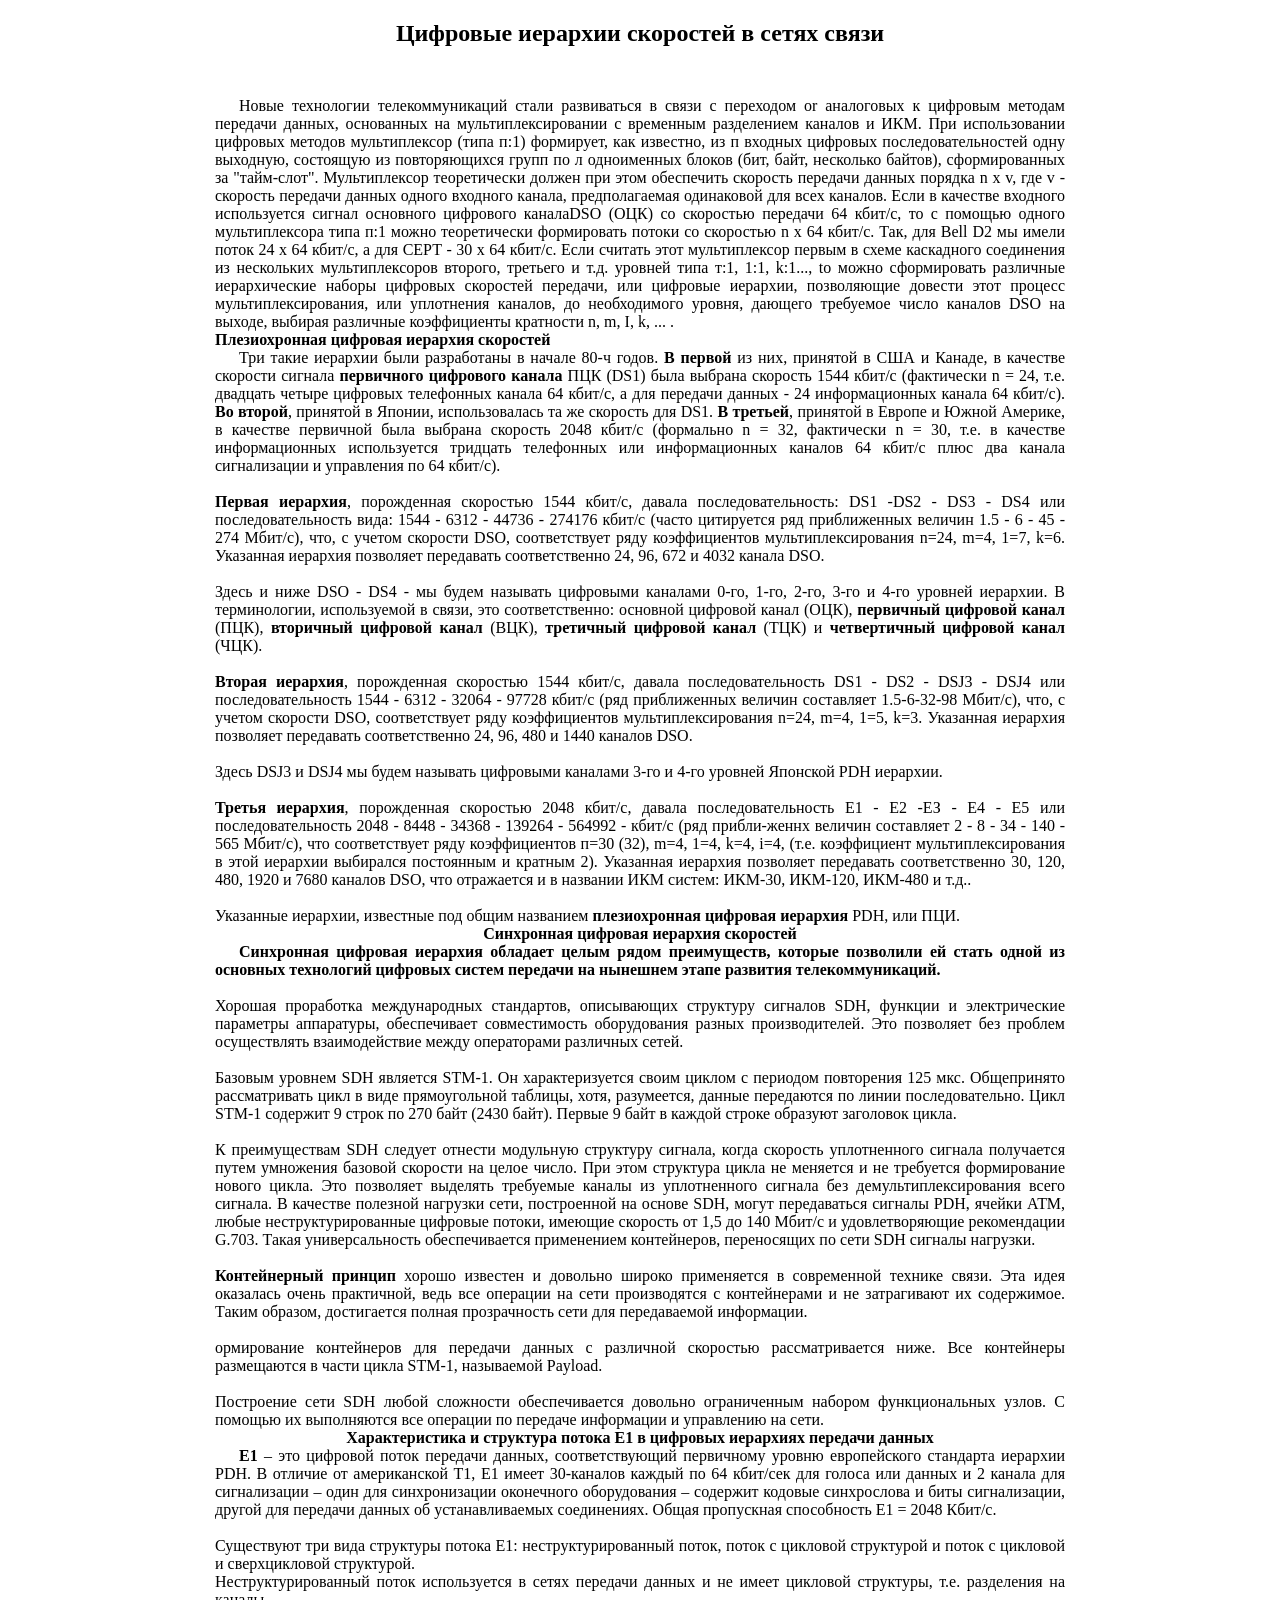
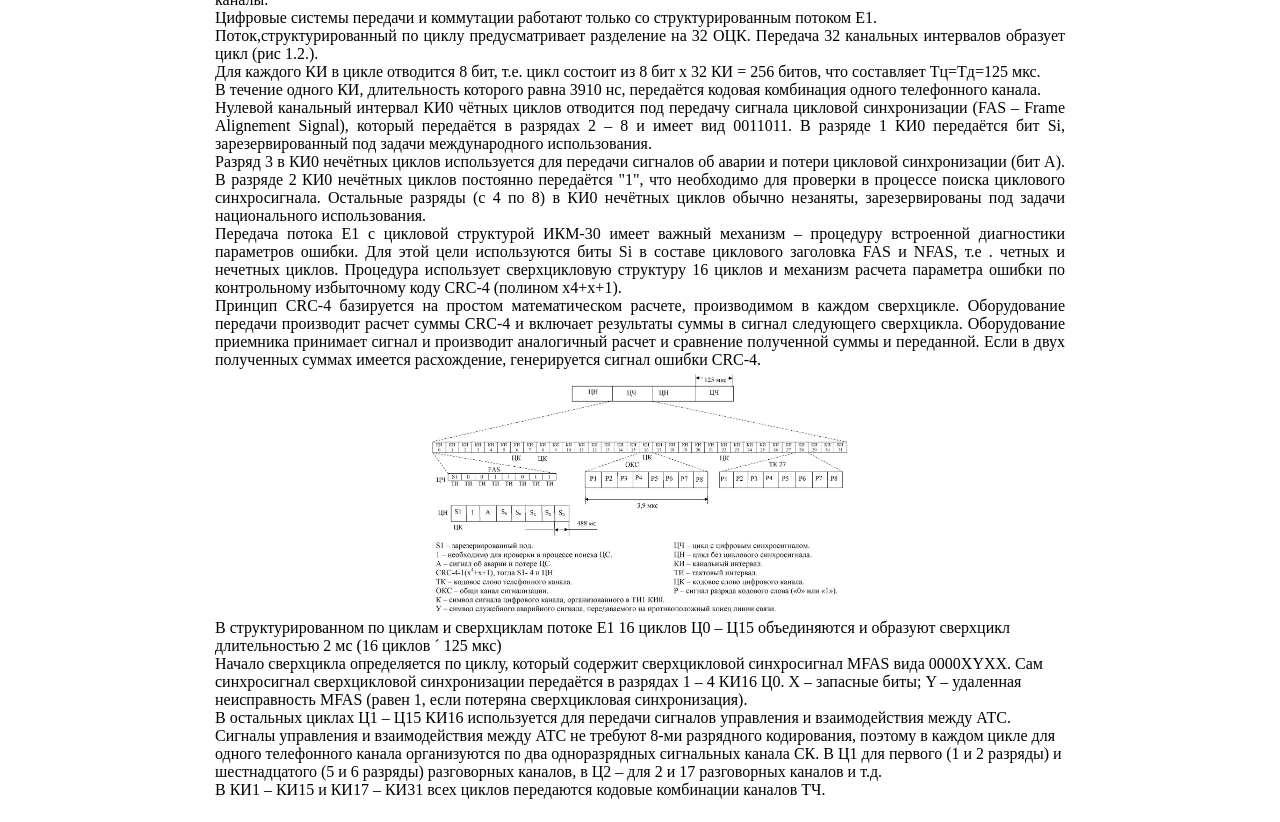
<file: lectures/11/index.html>
﻿<!DOCTYPE html>
<html lang="ru">
<head>
    <meta charset="UTF-8">
    <meta name="viewport" content="width=device-width, initial-scale=1.0">
    <!--<link rel="stylesheet" href="/css/style.css">-->
    <title>Цифровые иерархии скоростей в сетях связи. Плезиохронная цифровая иерархия скоросей. 
      Синхронная цифровая иерархия скоростей. Характеристика и структура потока E1 в цифровых иерархиях передачи данных.</title>
    <style>
        * {
            box-sizing: border-box;
            margin: 0;
            padding: 0;
        }

        section {
            max-width: 860px;
            margin: 0 auto;
            padding: 5px;
        }

        h1 {
            margin-top: 15px;
            margin-bottom: 50px;
            text-align: center;
        }

        .image {
            width: 100%;
            display: flex;
            justify-content: center;
            flex-direction: column;
            margin: 20px 0;
        }

        .image div {
            width: 100%;
            display: flex;
            justify-content: center;
        }

        .text {
            text-indent: 1.5em;
            text-align: justify;

        }

        h2 {
            margin-bottom: 2px;
            text-align: center;
        }

        hr {
            margin-top: 30px;
            margin-bottom: 30px;
        }
    </style>
<body>
  <section>

  <h1><strong>Цифровые иерархии скоростей в сетях связи</strong></h1>
  <p class="text">Новые технологии телекоммуникаций стали развиваться в связи с переходом or аналоговых к цифровым методам передачи данных, основанных на мультиплексировании с временным разделением каналов и ИКМ.
При использовании цифровых методов мультиплексор (типа п:1) формирует, как известно, из п входных цифровых последовательностей одну выходную, состоящую из повторяющихся групп по л одноименных блоков (бит, байт, несколько байтов), сформированных за "тайм-слот".
Мультиплексор теоретически должен при этом обеспечить скорость передачи данных порядка n х v, где v - скорость передачи данных одного входного канала, предполагаемая одинаковой для всех каналов.

Если в качестве входного используется сигнал основного цифрового каналаDSO (ОЦК) со скоростью передачи 64 кбит/с, то с помощью одного мультиплексора типа п:1 можно теоретически формировать потоки со скоростью n х 64 кбит/с. Так, для Bell D2 мы имели поток 24 х 64 кбит/с, а для СЕРТ - 30 х 64 кбит/с. Если считать этот мультиплексор первым в схеме каскадного соединения из нескольких мультиплексоров второго, третьего и т.д. уровней типа т:1, 1:1, k:1..., to можно сформировать различные иерархические наборы цифровых скоростей передачи, или цифровые иерархии, позволяющие довести этот процесс мультиплексирования, или уплотнения каналов, до необходимого уровня, дающего требуемое число каналов DSO на выходе, выбирая различные коэффициенты кратности n, m, I, k, ... .
  </p>
  <h4>Плезиохронная цифровая иерархия скоростей</h4>
  <div align="justify">
  </div>
  <p class="text">Три такие иерархии были разработаны в начале 80-ч годов. <b>В первой</b> из них, принятой в США и Канаде, в качестве скорости сигнала <b>первичного цифрового канала</b> ПЦК (DS1) была выбрана скорость 1544 кбит/с (фактически n = 24, т.е. двадцать четыре цифровых телефонных канала 64 кбит/с, а для передачи данных - 24 информационных канала 64 кбит/с). <b>Во второй</b>, принятой в Японии, использовалась та же скорость для DS1. <b>В третьей</b>, принятой в Европе и Южной Америке, в качестве первичной была выбрана скорость 2048 кбит/с (формально n = 32, фактически n = 30, т.е. в качестве информационных используется тридцать телефонных или информационных каналов 64 кбит/с плюс два канала сигнализации и управления по 64 кбит/с).<br><br>

<b>Первая иерархия</b>, порожденная скоростью 1544 кбит/с, давала последовательность: DS1 -DS2 - DS3 - DS4 или последовательность вида: 1544 - 6312 - 44736 - 274176 кбит/с (часто цитируется ряд приближенных величин 1.5 - 6 - 45 - 274 Мбит/с), что, с учетом скорости DSO, соответствует ряду коэффициентов мультиплексирования n=24, m=4, 1=7, k=6. Указанная иерархия позволяет передавать соответственно 24, 96, 672 и 4032 канала DSO.<br><br>

Здесь и ниже DSO - DS4 - мы будем называть цифровыми каналами 0-го, 1-го, 2-го, 3-го и 4-го уровней иерархии. В терминологии, используемой в связи, это соответственно: основной цифровой канал (ОЦК), <b>первичный цифровой канал</b> (ПЦК), <b>вторичный цифровой канал</b> (ВЦК), <b>третичный цифровой канал</b> (ТЦК) и <b>четвертичный цифровой канал</b> (ЧЦК).<br><br>

<b>Вторая иерархия</b>, порожденная скоростью 1544 кбит/с, давала последовательность DS1 - DS2 - DSJ3 - DSJ4 или последовательность 1544 - 6312 - 32064 - 97728 кбит/с (ряд приближенных величин составляет 1.5-6-32-98 Мбит/с), что, с учетом скорости DSO, соответствует ряду коэффициентов мультиплексирования n=24, m=4, 1=5, k=3. Указанная иерархия позволяет передавать соответственно 24, 96, 480 и 1440 каналов DSO.<br><br>

Здесь DSJ3 и DSJ4 мы будем называть цифровыми каналами 3-го и 4-го уровней Японской PDH иерархии.<br><br>

<b>Третья иерархия</b>, порожденная скоростью 2048 кбит/с, давала последовательность Е1 - E2 -ЕЗ - Е4 - Е5 или последовательность 2048 - 8448 - 34368 - 139264 - 564992 - кбит/с (ряд прибли-женнх величин составляет 2 - 8 - 34 - 140 - 565 Мбит/с), что соответствует ряду коэффициентов п=30 (32), m=4, 1=4, k=4, i=4, (т.е. коэффициент мультиплексирования в этой иерархии выбирался постоянным и кратным 2). Указанная иерархия позволяет передавать соответственно 30, 120, 480, 1920 и 7680 каналов DSO, что отражается и в названии ИКМ систем: ИКМ-30, ИКМ-120, ИКМ-480 и т.д..<br><br>

Указанные иерархии, известные под общим названием <b>плезиохронная цифровая иерархия</b> PDH, или ПЦИ. <br></p>
    
  <h4 align="center"> Синхронная цифровая иерархия скоростей</h4>
  <p class="text"><b>Синхронная цифровая иерархия обладает целым рядом преимуществ, которые позволили ей стать одной из основных технологий цифровых систем передачи на нынешнем этапе развития телекоммуникаций.</b><br><br>

Хорошая проработка международных стандартов, описывающих структуру сигналов SDH, функции и электрические параметры аппаратуры, обеспечивает совместимость оборудования разных производителей. Это позволяет без проблем осуществлять взаимодействие между операторами различных сетей.<br><br>
Базовым уровнем SDH является STM-1. Он характеризуется своим циклом с периодом повторения 125 мкс. Общепринято рассматривать цикл в виде прямоугольной таблицы, хотя, разумеется, данные передаются по линии последовательно. Цикл STM-1 содержит 9 строк по 270 байт (2430 байт). Первые 9 байт в каждой строке образуют заголовок цикла.<br><br>
К преимуществам SDH следует отнести модульную структуру сигнала, когда скорость уплотненного сигнала получается путем умножения базовой скорости на целое число. При этом структура цикла не меняется и не требуется формирование нового цикла. Это позволяет выделять требуемые каналы из уплотненного сигнала без демультиплексирования всего сигнала.
В качестве полезной нагрузки сети, построенной на основе SDH, могут передаваться сигналы PDH, ячейки АТМ, любые неструктурированные цифровые потоки, имеющие скорость от 1,5 до 140 Мбит/с и удовлетворяющие рекомендации G.703. Такая универсальность обеспечивается применением контейнеров, переносящих по сети SDH сигналы нагрузки.<br><br>
<b>Контейнерный принцип</b> хорошо известен и довольно широко применяется в современной технике связи. Эта идея оказалась очень практичной, ведь все операции на сети производятся с контейнерами и не затрагивают их содержимое. Таким образом, достигается полная прозрачность сети для передаваемой информации.<br><br>
ормирование контейнеров для передачи данных с различной скоростью рассматривается ниже. Все контейнеры размещаются в части цикла STM-1, называемой Payload.<br><br>
Построение сети SDH любой сложности обеспечивается довольно ограниченным набором функциональных узлов. С помощью их выполняются все операции по передаче информации и управлению на сети.
  </p>
 <h4 align="center">Характеристика и структура потока E1 в цифровых иерархиях передачи данных</h4>
 <p class="text"><b>Е1</b> – это цифровой поток передачи данных, соответствующий первичному уровню европейского стандарта иерархии PDH. В отличие от американской T1, E1 имеет 30-каналов каждый по 64 кбит/сек для голоса или данных и 2 канала для сигнализации – один для синхронизации оконечного оборудования – содержит кодовые синхрослова и биты сигнализации, другой для передачи данных об устанавливаемых соединениях. Общая пропускная способность E1 = 2048 Кбит/с.<br><br>
 	Существуют три вида структуры потока Е1: неструктурированный поток, поток с цикловой структурой и поток с цикловой и сверхцикловой структурой.<br>
 	Неструктурированный поток используется в сетях передачи данных и не имеет цикловой структуры, т.е. разделения на каналы.<br>

Цифровые системы передачи и коммутации работают только со структурированным потоком Е1.<br>

Поток,структурированный по циклу предусматривает разделение на 32 ОЦК. Передача 32 канальных интервалов образует цикл (рис 1.2.).<br>

Для каждого КИ в цикле отводится 8 бит, т.е. цикл состоит из 8 бит х 32 КИ = 256 битов, что составляет Тц=Тд=125 мкс.<br>

В течение одного КИ, длительность которого равна 3910 нс, передаётся кодовая комбинация одного телефонного канала.<br>

Нулевой канальный интервал КИ0 чётных циклов отводится под передачу сигнала цикловой синхронизации (FAS – Frame Alignement Signal), который передаётся в разрядах 2 – 8 и имеет вид 0011011. В разряде 1 КИ0 передаётся бит Si, зарезервированный под задачи международного использования.<br>

Разряд 3 в КИ0 нечётных циклов используется для передачи сигналов об аварии и потери цикловой синхронизации (бит А). В разряде 2 КИ0 нечётных циклов постоянно передаётся "1", что необходимо для проверки в процессе поиска циклового синхросигнала. Остальные разряды (с 4 по 8) в КИ0 нечётных циклов обычно незаняты, зарезервированы под задачи национального использования.<br>

Передача потока Е1 с цикловой структурой ИКМ-30 имеет важный механизм – процедуру встроенной диагностики параметров ошибки. Для этой цели используются биты Si в составе циклового заголовка FAS и  NFAS, т.е . четных и нечетных циклов. Процедура использует сверхцикловую структуру 16 циклов и механизм расчета параметра ошибки по контрольному избыточному коду CRC-4 (полином х4+х+1).<br>

Принцип CRC-4 базируется на простом математическом расчете, производимом в каждом сверхцикле. Оборудование передачи производит расчет суммы CRC-4 и включает результаты суммы в сигнал следующего сверхцикла. Оборудование приемника принимает сигнал и производит аналогичный расчет и сравнение полученной суммы и переданной. Если в двух полученных суммах имеется расхождение, генерируется сигнал ошибки  CRC-4.<br>

<p align="center"><img src="./potok.png"  width="50%" height="50%" alt="Рисунок 1"></p>


В структурированном по циклам и сверхциклам потоке Е1 16 циклов Ц0 – Ц15 объединяются и образуют сверхцикл длительностью 2 мс (16 циклов ´ 125 мкс)<br>

Начало сверхцикла определяется по циклу, который содержит сверхцикловой синхросигнал MFAS вида 0000XYXX. Сам синхросигнал сверхцикловой синхронизации передаётся в разрядах 1 – 4 КИ16 Ц0. X – запасные биты; Y – удаленная неисправность MFAS (равен 1, если потеряна сверхцикловая синхронизация).<br>

В остальных циклах Ц1 – Ц15 КИ16 используется для передачи сигналов управления и взаимодействия между АТС. Сигналы управления и взаимодействия между АТС не требуют 8-ми разрядного кодирования, поэтому в каждом цикле для одного телефонного канала организуются по два одноразрядных сигнальных канала СК. В Ц1 для первого (1 и 2 разряды) и шестнадцатого (5 и 6 разряды) разговорных каналов,  в Ц2 – для 2 и 17 разговорных каналов и т.д.<br>

В КИ1 – КИ15 и КИ17 – КИ31 всех циклов передаются кодовые комбинации каналов ТЧ.<br><br>
</section>
</body>
</html>
</file>
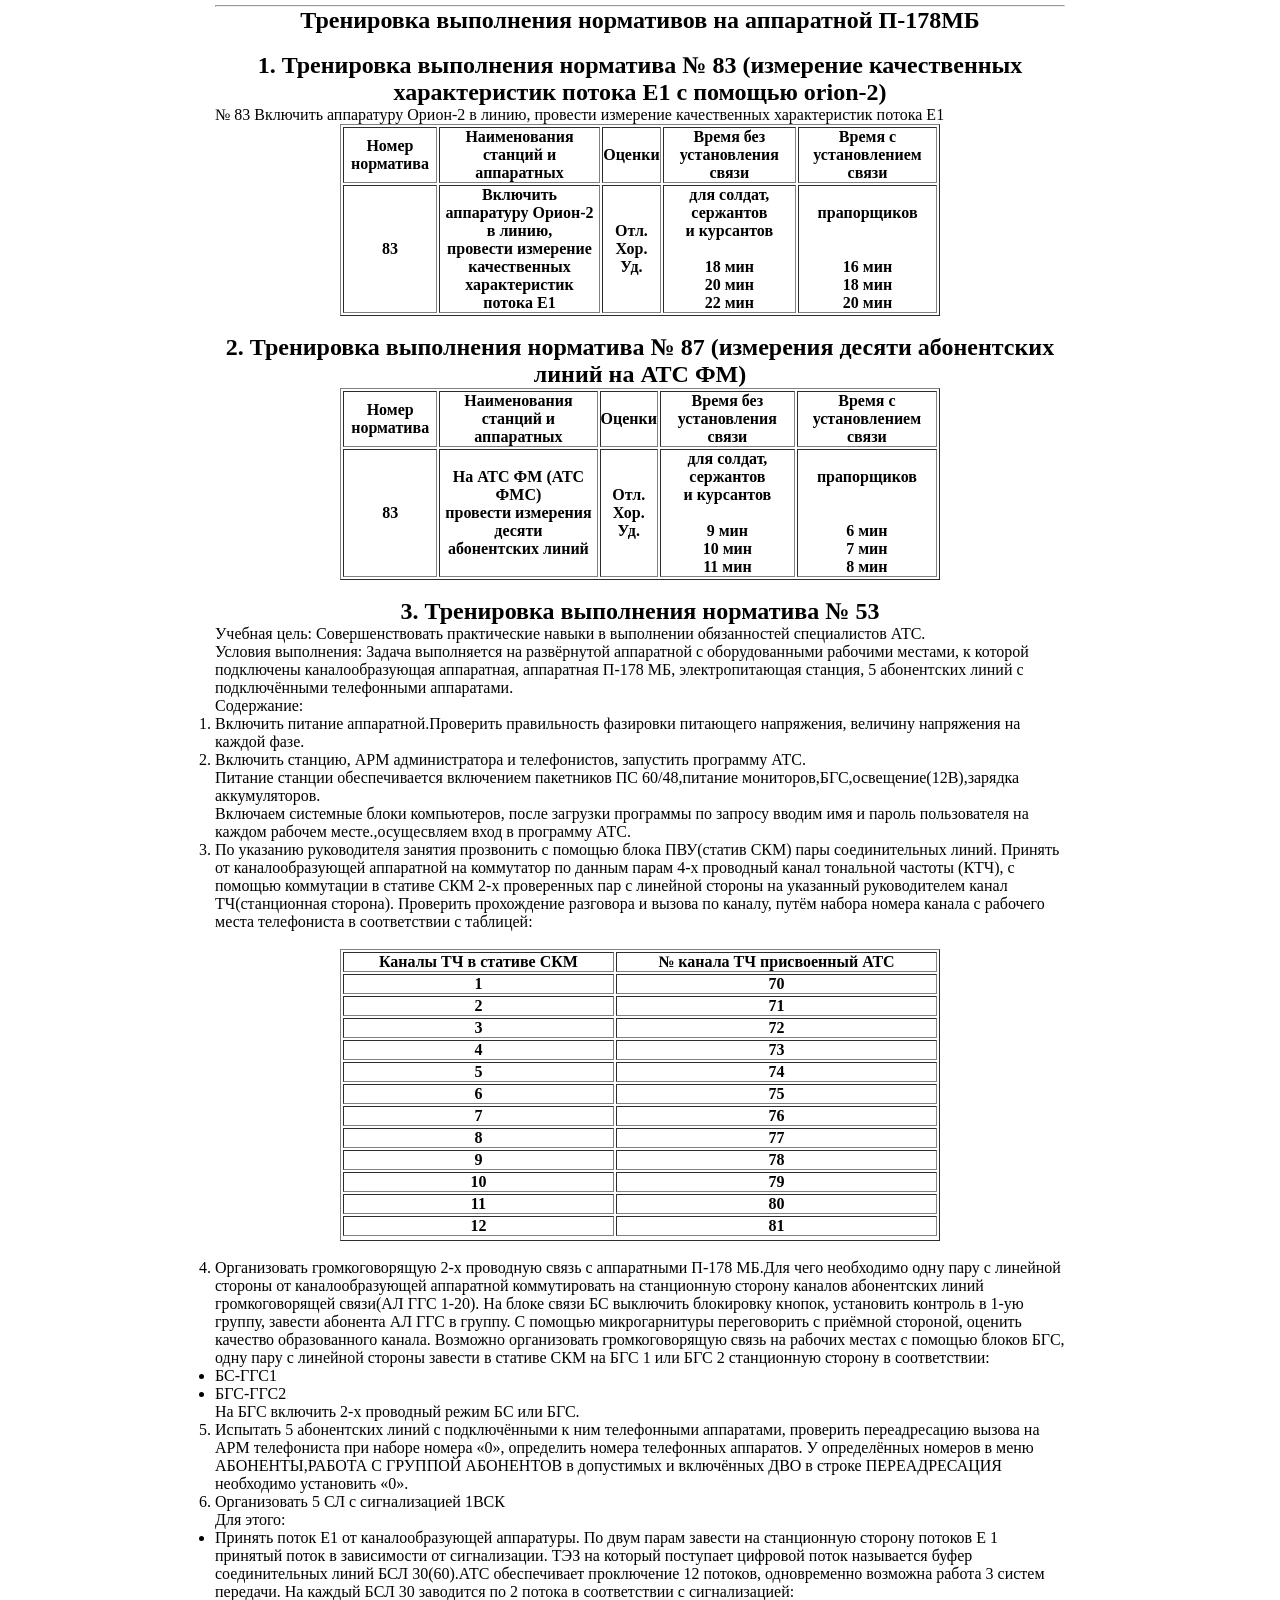
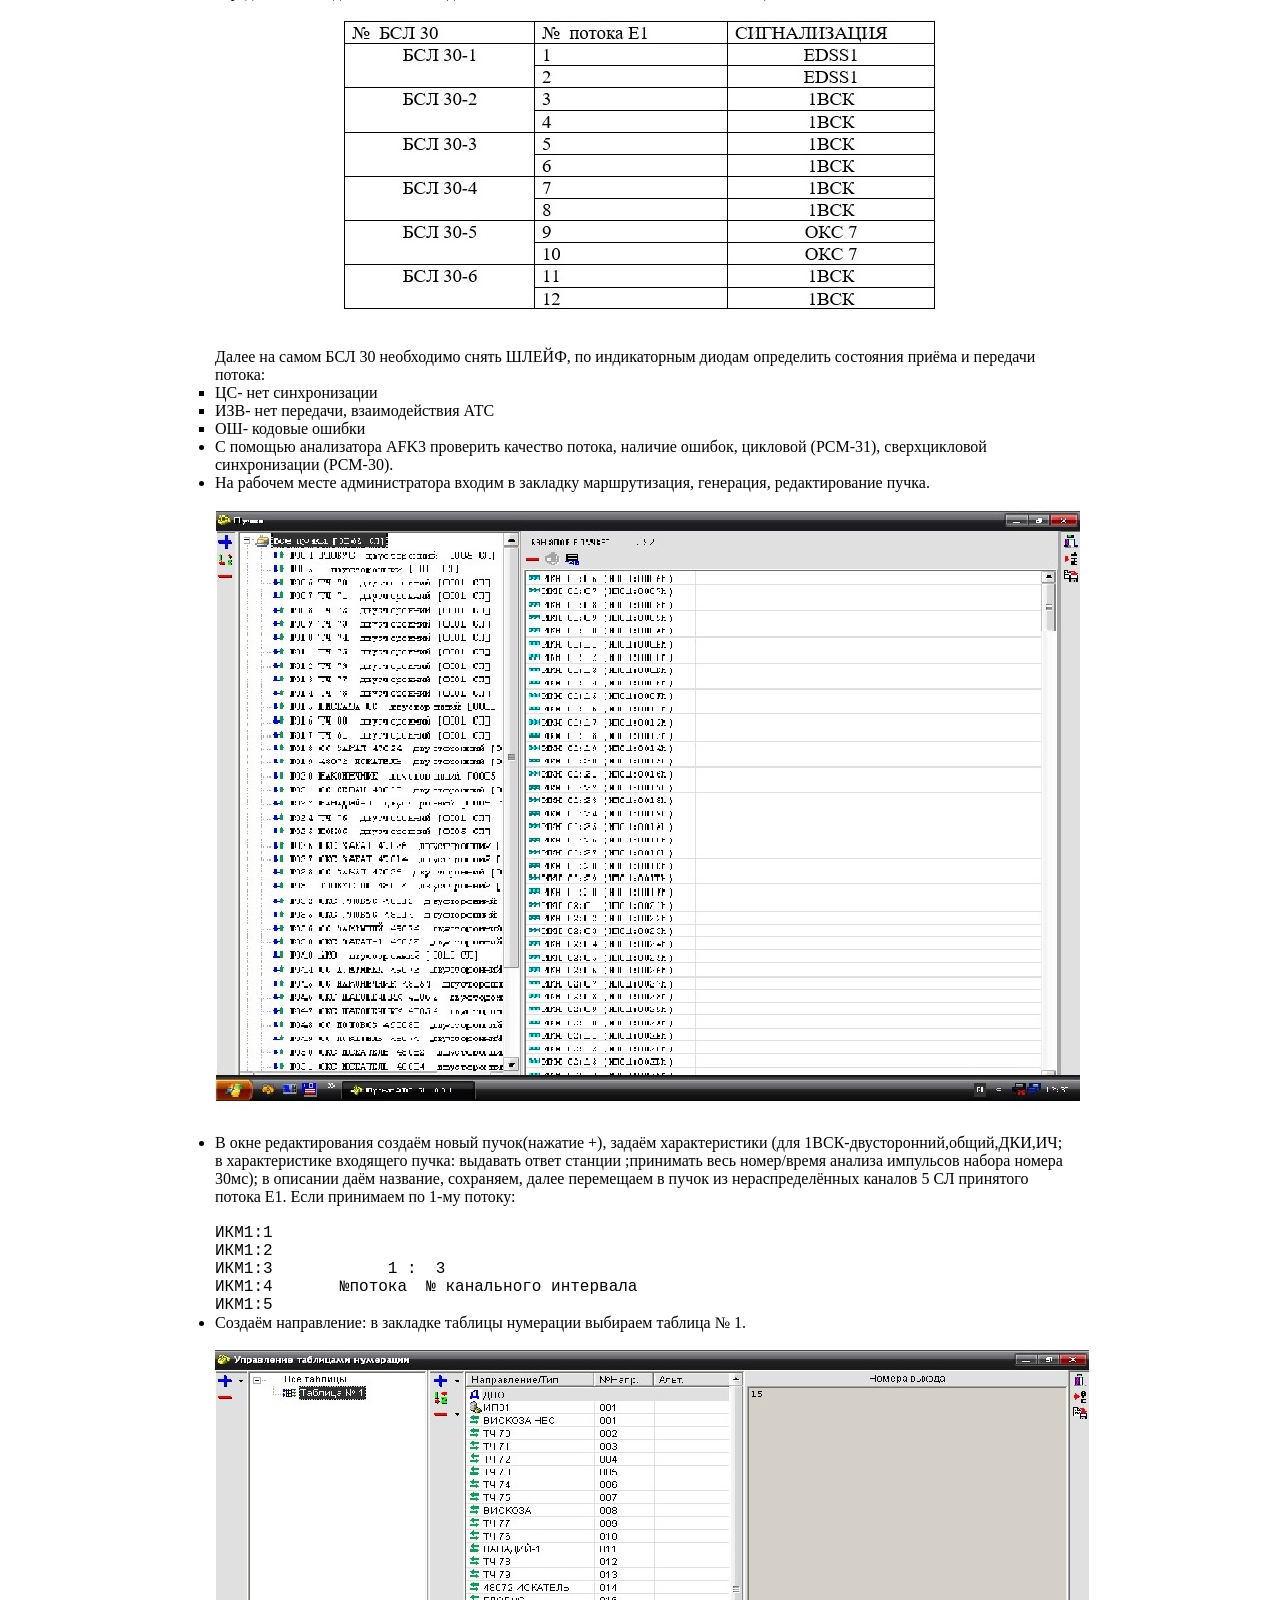
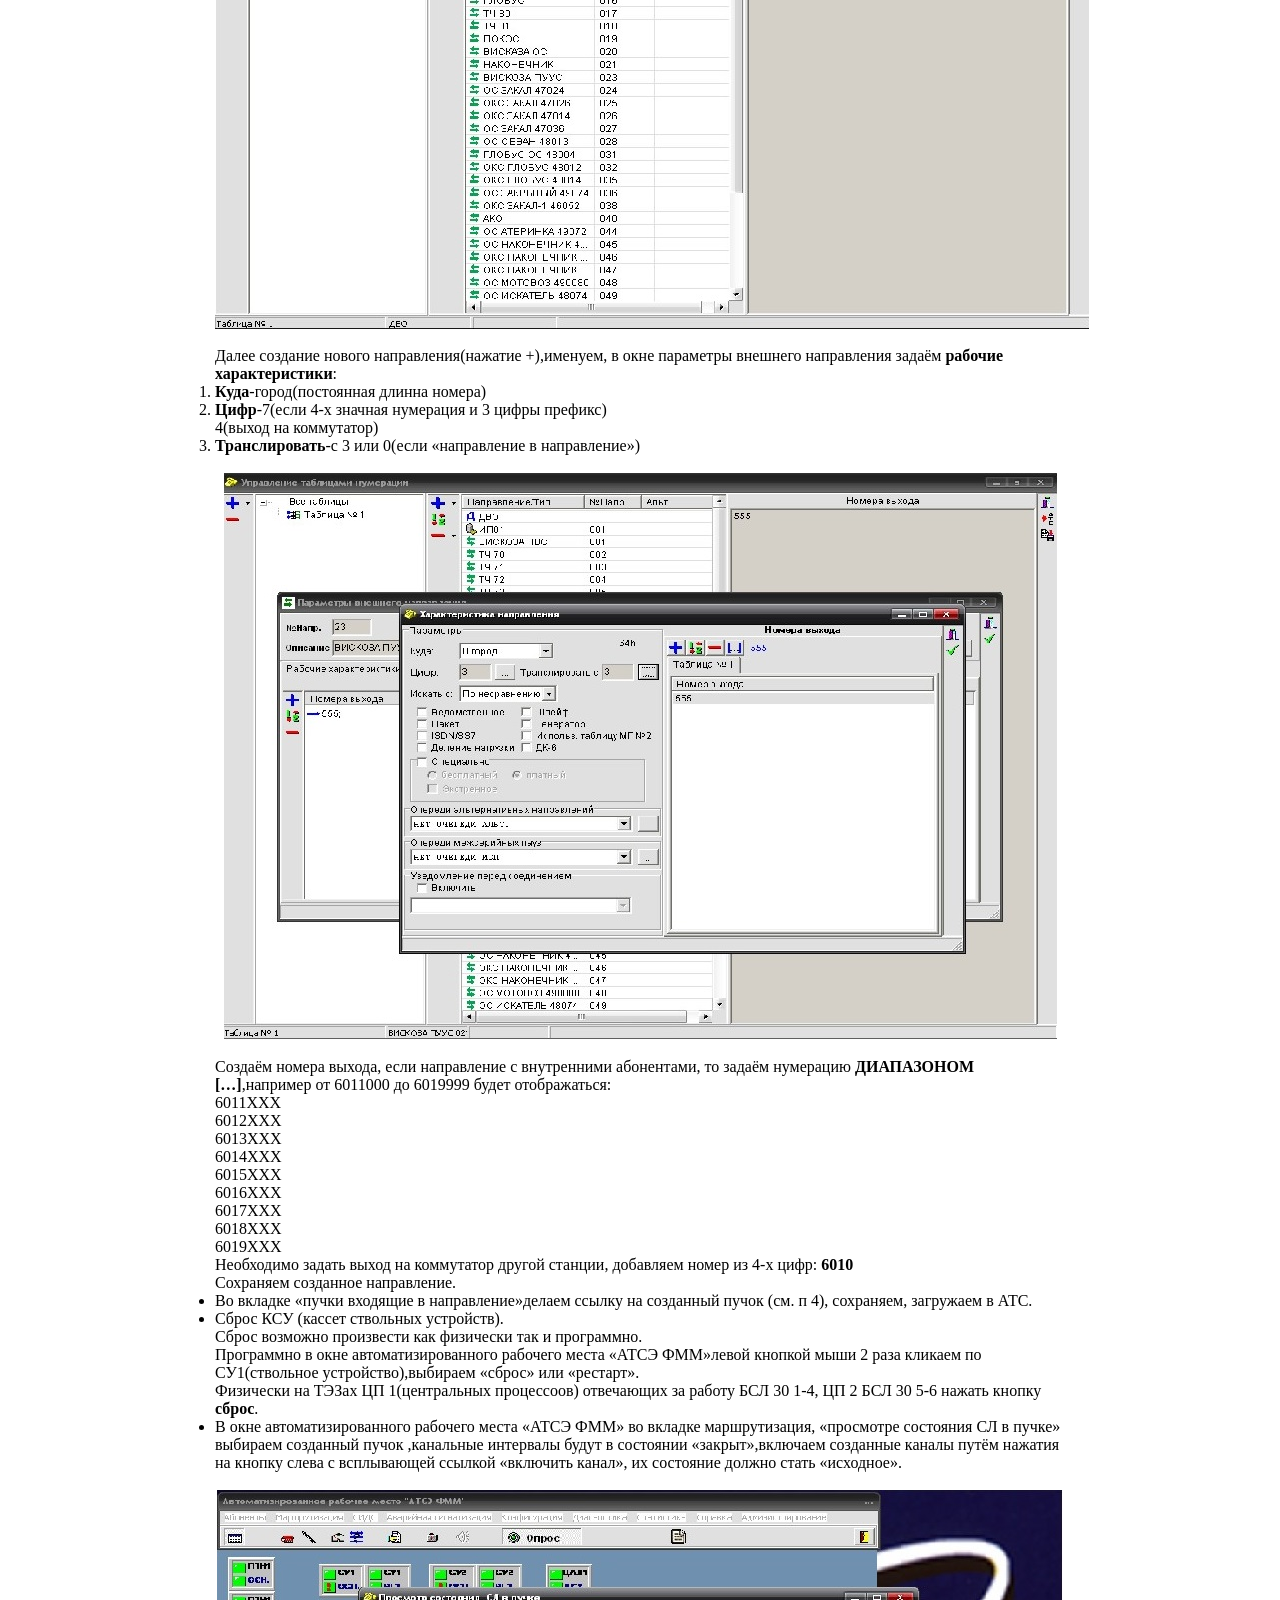
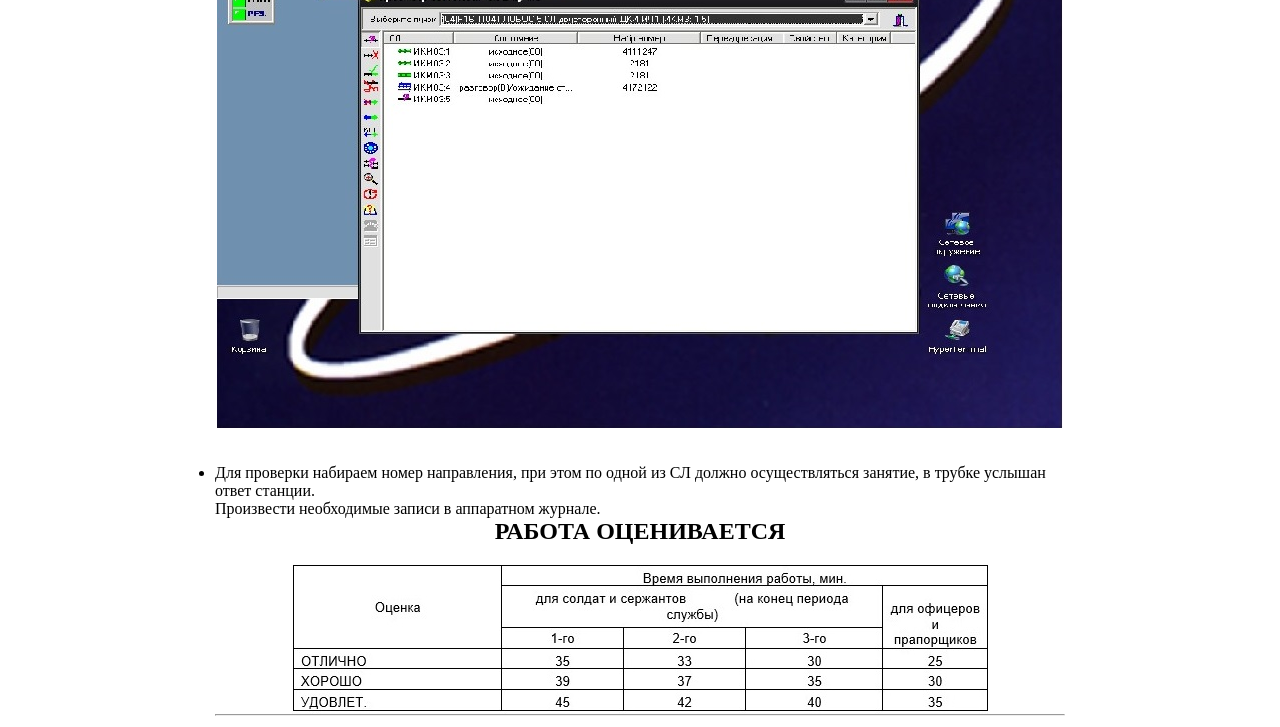
<file: lectures/17/index.html>
<html>
<head><title>Тренировка выполнения нормативов на аппаратной П-178МБ</title>
<style>
   * {
            box-sizing: border-box;
            margin: 0;
            padding: 0;
        }

        section {
            max-width: 860px;
            margin: 0 auto;
            padding: 5px;
        }

        h1 {
            margin-top: 15px;
            margin-bottom: 50px;
            text-align: center;
        }

        .image {
            width: 100%;
            display: flex;
            justify-content: center;
            flex-direction: column;
            margin: 20px 0px;
        }

        .image div{
            width: 100%;
            display: flex;
            justify-content: center;
            margin: 0 auto;
        }

        .text {
            text-indent: 1.5em;
            text-align: justify;
        }

        table {
          margin: 0 auto;
          width: 600px;
        }

        img {
          display: flex;
          justify-content: center;
          margin: 0 auto;
        }
  </style>
</head>
<body>
<section>
<hr><h2 align="center">Тренировка выполнения нормативов на аппаратной П-178МБ</h2>
<br>
<h2 align="center">1. Тренировка выполнения норматива № 83 (измерение качественных характеристик потока Е1 с помощью orion-2)</h2>
<p>№ 83 Включить аппаратуру Орион-2 в линию, провести измерение качественных характеристик потока Е1</p>
<table align="center" border="1">
<tr>
<th>Номер
норматива</th>
<th>Наименования станций и аппаратных</th>
<th>Оценки</th>
<th>Время без установления связи</th>
<th>Время с установлением связи</th>
</tr>
<th>83</th>
<th>Включить аппаратуру Орион-2 в линию, <br>провести измерение качественных <br>характеристик потока Е1</rh>
<th>Отл.<br>
Хор.<br>
Уд.</th>
<th>для солдат, <br>сержантов <br>
и курсантов<br><br>18 мин<br>
20 мин<br>
22 мин</th>
<th><br>прапорщиков<br><br><br>
16 мин<br>
18 мин<br>
20 мин<th</th>
</table><br>
<h2 align="center">2. Тренировка выполнения норматива № 87 (измерения десяти абонентских линий на АТС ФМ)</h2>

<table align="center" border="1">
<tr>
<th>Номер
норматива</th>
<th>Наименования станций и аппаратных</th>
<th>Оценки</th>
<th>Время без установления связи</th>
<th>Время с установлением связи</th>
</tr>
<th>83</th>
<th>На АТС ФМ (АТС ФМС) <br>провести измерения десяти<br> абонентских линий</th>
<th>Отл.<br>
Хор.<br>
Уд.</th>
<th>для солдат, <br>сержантов <br>
и курсантов<br><br>  9 мин<br>
10 мин<br>
11 мин</th>

<th><br>прапорщиков<br><br><br>
6 мин<br>
7 мин<br>
8 мин<th</th>
</table>
<br>
<h2 align="center">3. Тренировка выполнения норматива № 53</h2>
<p>Учебная цель: Совершенствовать практические навыки в выполнении обязанностей специалистов АТС.</p>
<p>Условия выполнения: Задача выполняется на развёрнутой аппаратной с  оборудованными рабочими местами, к которой подключены каналообразующая аппаратная, аппаратная П-178 МБ, электропитающая станция, 5 абонентских линий с подключёнными телефонными аппаратами.</p>
<p>Содержание:</p>
<ol>
<li>Включить питание аппаратной.Проверить правильность фазировки питающего напряжения, величину напряжения на каждой фазе.</li>
<li>Включить станцию, АРМ администратора и телефонистов, запустить программу АТС.<br>Питание  станции обеспечивается включением пакетников ПС 60/48,питание мониторов,БГС,освещение(12В),зарядка аккумуляторов.<br>Включаем системные блоки компьютеров, после загрузки программы по запросу  вводим имя и пароль пользователя на каждом рабочем месте.,осущесвляем вход в программу АТС.</li>
<li>По указанию руководителя занятия прозвонить с помощью блока ПВУ(статив СКМ) пары соединительных линий. Принять от каналообразующей аппаратной на коммутатор по данным парам 4-х проводный канал тональной частоты (КТЧ), с помощью коммутации в стативе СКМ 2-х проверенных пар с линейной стороны на указанный руководителем канал ТЧ(станционная сторона). Проверить прохождение разговора и вызова по каналу, путём набора номера канала с рабочего места телефониста в соответствии с таблицей:</li>

<br><table align="center" border="1">
<tr>
<th>Каналы ТЧ
в стативе СКМ
</th>
<th>№ канала ТЧ присвоенный АТС</th>
<tr>
<th>1</th><th>70</th><tr>
<th>2</th><th>71</th><tr>
<th>3</th><th>72</th><tr>
<th>4</th><th>73</th><tr>
<th>5</th><th>74</th><tr>
<th>6</th><th>75</th><tr>
<th>7</th><th>76</th><tr>
<th>8</th><th>77</th><tr>
<th>9</th><th>78</th><tr>
<th>10</th><th>79</th><tr>
<th>11</th><th>80</th><tr>
<th>12</th><th>81</th><tr>
</table><br>

<li>Организовать громкоговорящую 2-х проводную связь с аппаратными П-178 МБ.Для чего необходимо одну пару с линейной стороны от каналообразующей аппаратной коммутировать на станционную сторону каналов абонентских линий громкоговорящей связи(АЛ ГГС 1-20). На блоке связи БС выключить блокировку кнопок, установить контроль в 1-ую группу, завести абонента АЛ ГГС в группу. С помощью микрогарнитуры переговорить с приёмной стороной, оценить качество образованного канала. Возможно организовать громкоговорящую связь на рабочих местах с помощью блоков БГС,
одну пару с линейной стороны завести в стативе СКМ на БГС 1 или БГС 2 станционную сторону в соответствии:</li>
<ul type="disc">
<li>БС-ГГС1</li>
<li>БГС-ГГС2</li>
На БГС включить 2-х проводный режим БС или БГС.
</ul>
<li>Испытать 5 абонентских линий с подключёнными к ним телефонными аппаратами, проверить переадресацию вызова на АРМ телефониста при наборе номера «0», определить номера телефонных аппаратов.
У определённых номеров в меню АБОНЕНТЫ,РАБОТА С ГРУППОЙ АБОНЕНТОВ в допустимых и включённых ДВО в строке ПЕРЕАДРЕСАЦИЯ необходимо установить «0».</li>
<li>Организовать 5 СЛ с сигнализацией 1ВСК</li>
Для этого:
<ul type="disc">
<li>Принять поток Е1 от каналообразующей аппаратуры.
По двум парам завести на станционную сторону потоков Е 1 принятый поток  в зависимости от сигнализации. ТЭЗ на который поступает цифровой поток называется буфер соединительных линий БСЛ 30(60).АТС обеспечивает проключение 12 потоков, одновременно возможна работа 3 систем передачи. На каждый БСЛ 30 заводится по 2 потока в соответствии с сигнализацией:
<br><br>
<img align="center" src="6.jpg"><br><br>
Далее на самом БСЛ 30 необходимо снять ШЛЕЙФ, по индикаторным 
диодам  определить состояния приёма и передачи потока:
<ul type="square">
<li>ЦС- нет синхронизации</li>
<li>ИЗВ- нет передачи, взаимодействия АТС</li>
<li>ОШ- кодовые ошибки</li>
</ul>
<li>С помощью анализатора AFK3 проверить качество потока, наличие ошибок, цикловой (PCM-31), сверхцикловой синхронизации (PCM-30).</li>
<li>На рабочем месте администратора входим в закладку маршрутизация, генерация, редактирование пучка.</li>
<br>
<img align="center" src="1.jpg"><br>
<li>В окне редактирования создаём новый пучок(нажатие  +), задаём характеристики (для 1ВСК-двусторонний,общий,ДКИ,ИЧ; в характеристике входящего пучка: выдавать ответ станции ;принимать весь номер/время анализа импульсов набора номера 30мс); в описании даём название, сохраняем, далее перемещаем в пучок из нераспределённых каналов 5 СЛ принятого потока Е1. Если принимаем 
по 1-му потоку:<pre><font size="4">
ИКМ1:1
ИКМ1:2
ИКМ1:3	          1 :  3
ИКМ1:4       №потока  № канального интервала
ИКМ1:5</font></pre></li>
<li>Создаём направление: в закладке таблицы нумерации выбираем таблица № 1.</li><br>
<img align="center" src="2.jpg"><br>

<p> Далее создание нового направления(нажатие +),именуем, в окне параметры внешнего направления задаём <b>рабочие характеристики</b>:</p>
<ol>
<li><b>Куда</b>-город(постоянная длинна номера)</li>
<li><b>Цифр</b>-7(если  4-х значная нумерация и 3 цифры префикс)<br>4(выход на коммутатор)</li>
<li><b>Транслировать</b>-с 3 или 0(если «направление в направление»)</li></ol>
<br>
<img align="center" src="3.jpg"><br>

<p>Создаём  номера выхода, если направление  с внутренними абонентами, то задаём нумерацию <b>ДИАПАЗОНОМ […]</b>,например
от  6011000 до 6019999 будет отображаться:
<p>6011ХХХ</p>
<p>6012ХХХ</p>
<p>6013ХХХ</p>
<p>6014ХХХ</p>
<p>6015ХХХ</p>
<p>6016ХХХ</p>
<p>6017ХХХ</p>
<p>6018ХХХ</p>
<p>6019ХХХ</p></p>
<p>Необходимо задать выход на коммутатор другой станции, добавляем номер из 4-х цифр: <b>6010</b></p>
<p>Сохраняем созданное направление.</p>
<li>Во вкладке «пучки входящие в направление»делаем ссылку на созданный пучок (см. п 4), сохраняем, загружаем в АТС.</li>
<li>Сброс КСУ (кассет ствольных устройств).
<p>Сброс возможно произвести как физически так и программно.</p>
<p>Программно в окне автоматизированного рабочего места «АТСЭ ФММ»левой кнопкой мыши 2 раза кликаем по СУ1(ствольное устройство),выбираем «сброс» или «рестарт».</p>
<p>Физически на ТЭЗах  ЦП 1(центральных процессоов) отвечающих за работу БСЛ 30 1-4, ЦП 2 БСЛ 30 5-6 нажать кнопку <b>сброс</b>.</p>
<li>В окне автоматизированного рабочего места «АТСЭ ФММ» во вкладке маршрутизация, «просмотре состояния СЛ в пучке» выбираем созданный пучок ,канальные интервалы будут в состоянии «закрыт»,включаем созданные каналы путём нажатия на кнопку слева с всплывающей ссылкой «включить канал», их состояние должно стать «исходное».</li>
<br>
<img align="center" src="4.jpg"><br><br>
<li>Для проверки набираем номер направления, при этом по одной из СЛ должно осуществляться занятие, в трубке услышан ответ станции.</li>
<p>Произвести необходимые записи в аппаратном журнале.</p>
</ol>
<h2 align="center">РАБОТА ОЦЕНИВАЕТСЯ</h2>
<br>
<img align="center" src="5.jpg">
<hr>
</section>

</body>
</html>
</file>
